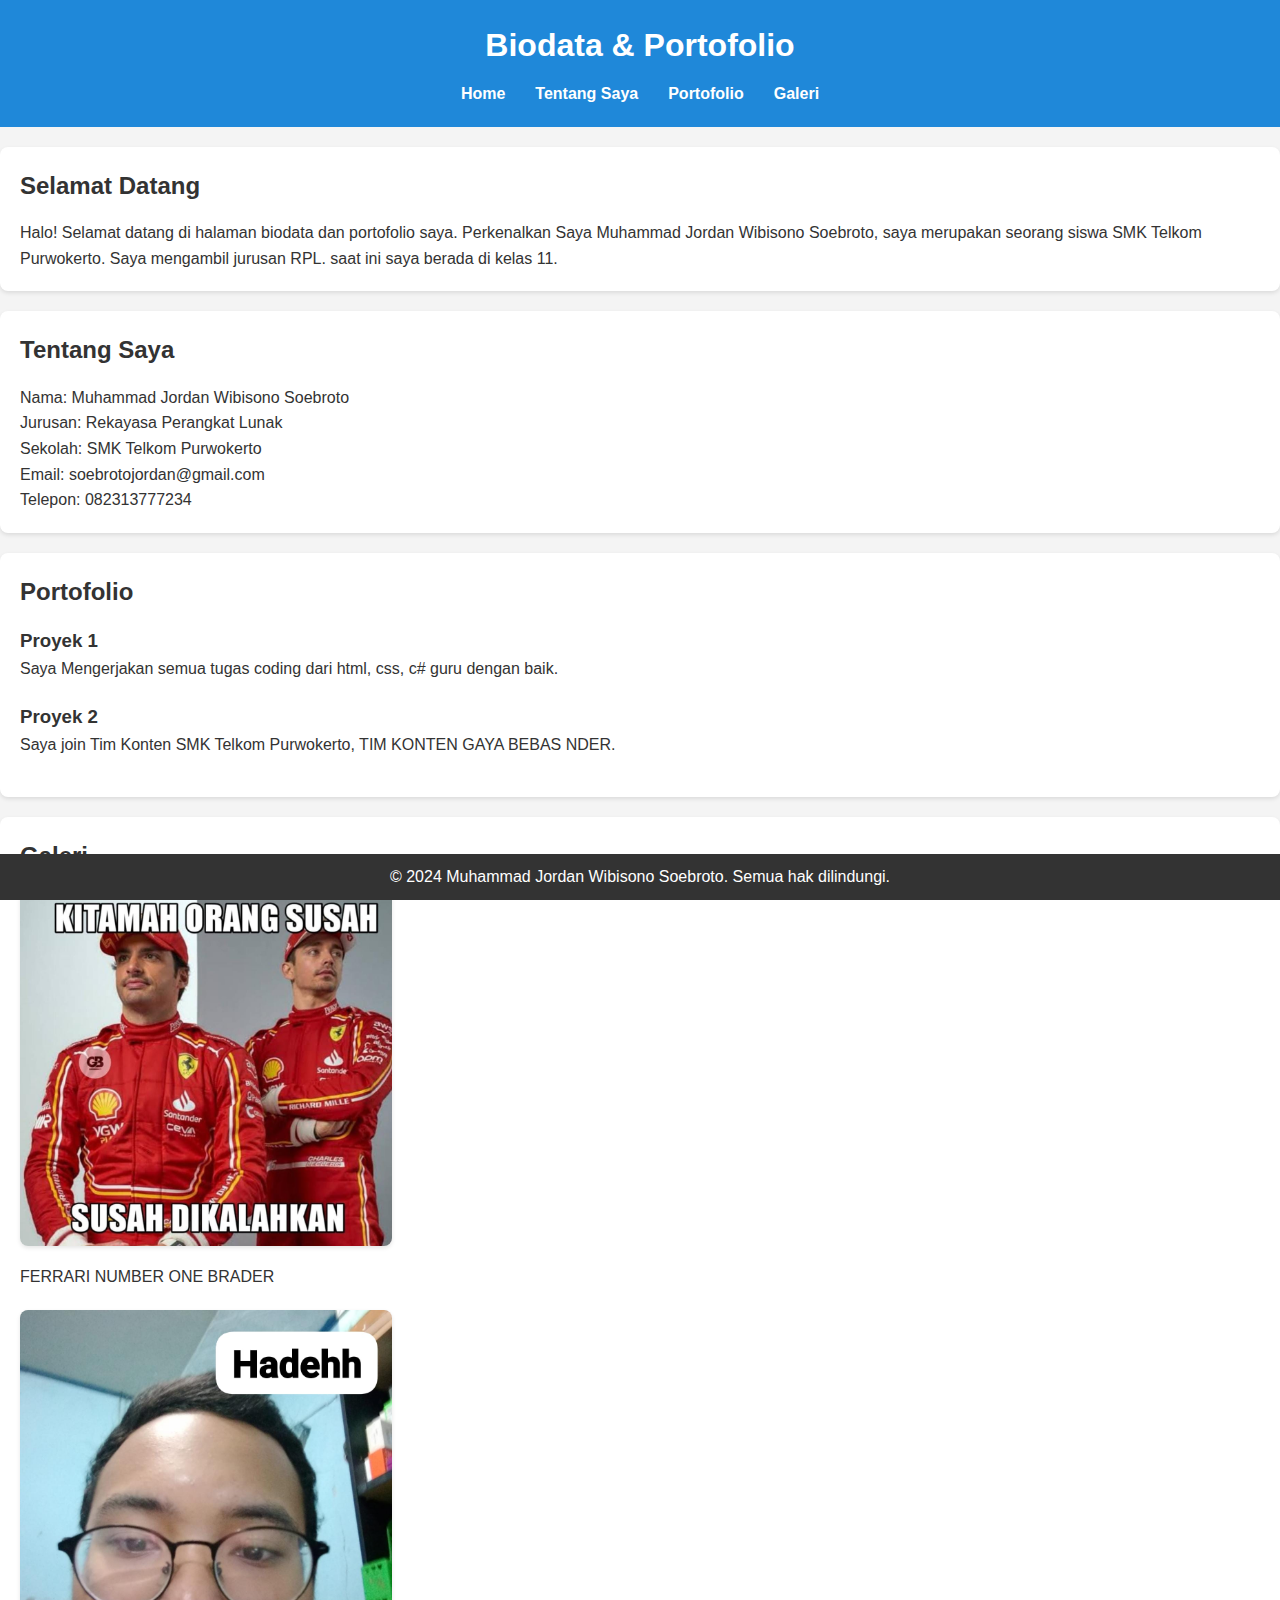
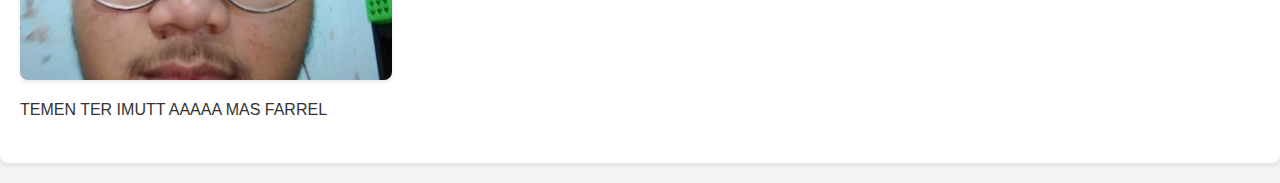
<file: index.html>
<!DOCTYPE html>
<html lang="id">
<head>
    <meta charset="UTF-8">
    <meta name="viewport" content="width=device-width, initial-scale=1.0">
    <title>Landing Page - Biodata & Portofolio</title>
    <link rel="stylesheet" href="assets/css/style.css">
</head>
<body>
    <header>
        <h1>Biodata & Portofolio</h1>
        <nav>
            <ul>
                <li><a href="#home">Home</a></li>
                <li><a href="#tentang-saya">Tentang Saya</a></li>
                <li><a href="#portofolio">Portofolio</a></li>
                <li><a href="#galeri">Galeri</a></li>
            </ul>
        </nav>
    </header>

    <section id="home">
        <h2>Selamat Datang</h2>
        <p>Halo! Selamat datang di halaman biodata dan portofolio saya. Perkenalkan Saya Muhammad Jordan Wibisono Soebroto, saya merupakan seorang siswa SMK Telkom Purwokerto. Saya mengambil jurusan RPL. saat ini saya berada di kelas 11.</p>
    </section>

    <section id="tentang-saya">
        <h2>Tentang Saya</h2>
        <p>Nama: Muhammad Jordan Wibisono Soebroto</p>
        <p>Jurusan: Rekayasa Perangkat Lunak</p>
        <p>Sekolah: SMK Telkom Purwokerto</p>
        <p>Email: soebrotojordan@gmail.com</p>
        <p>Telepon: 082313777234</p>
    </section>

    <section id="portofolio">
        <h2>Portofolio</h2>
        <div class="portofolio-item">
            <h3>Proyek 1</h3>
            <p>Saya Mengerjakan semua tugas coding dari html, css, c# guru dengan baik.</p>
        </div>
        <div class="portofolio-item">
            <h3>Proyek 2</h3>
            <p>Saya join Tim Konten SMK Telkom Purwokerto, TIM KONTEN GAYA BEBAS NDER.</p>
        </div>
        <!-- Tambahkan lebih banyak proyek sesuai kebutuhan -->
    </section>

    <section id="galeri">
        <h2>Galeri</h2>
        <div class="galeri-item">
            <img src="assets/images/orang susah.jpg" alt="Gambar 1">
            <p>FERRARI NUMBER ONE BRADER</p>
        </div>
        <div class="galeri-item">
            <img src="assets/images/IMUTT.jpg" alt="Gambar 2">
            <p>TEMEN TER IMUTT AAAAA MAS FARREL </p>
        </div>
        <!-- Tambahkan lebih banyak gambar sesuai kebutuhan -->
    </section>

    <footer>
        <p>&copy; 2024 Muhammad Jordan Wibisono Soebroto. Semua hak dilindungi.</p>
    </footer>
</body>
</html>
</file>
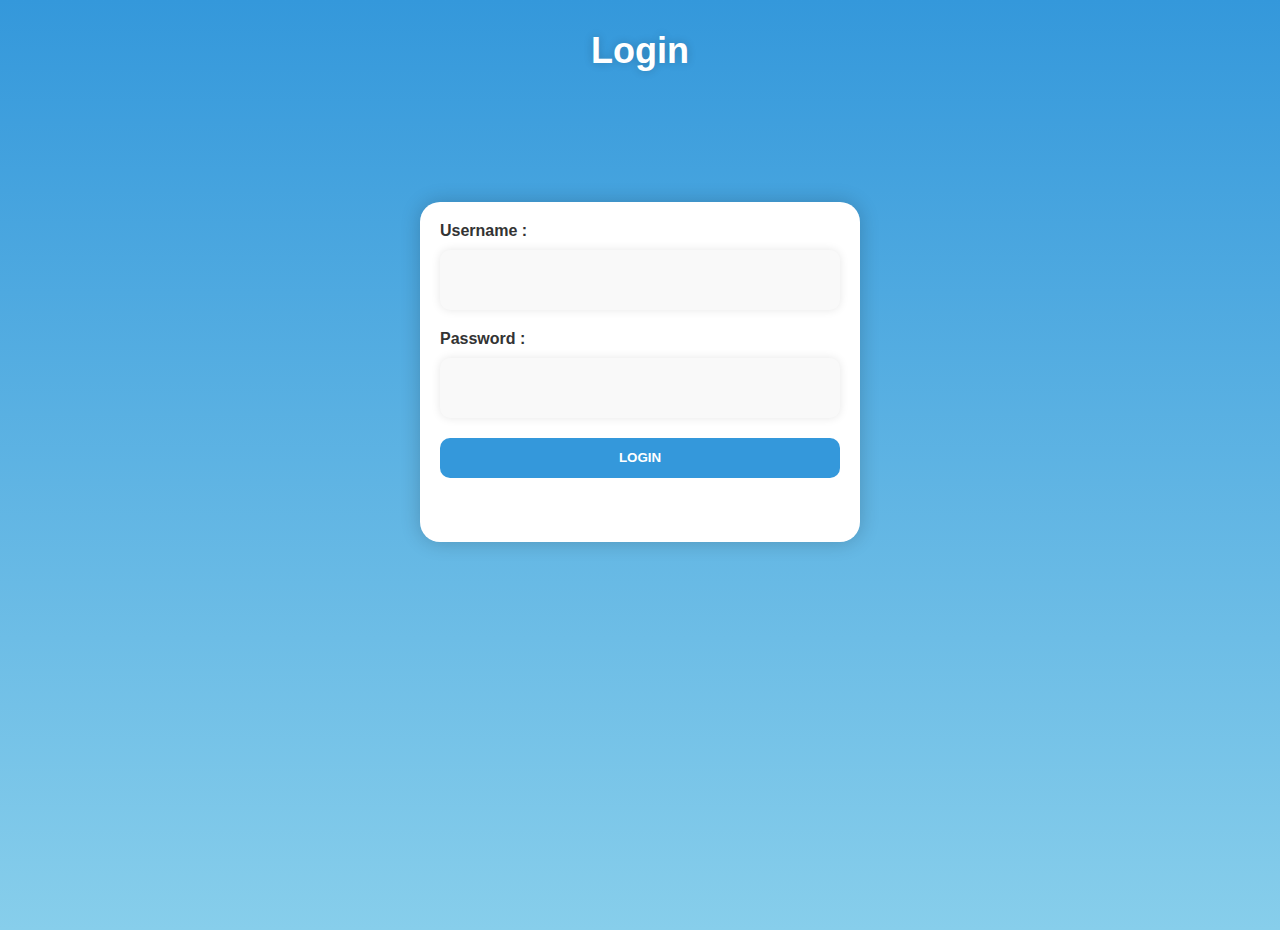
<file: login.html>
<!DOCTYPE html>
<html lang="en">
<head>
    <meta charset="UTF-8">
    <meta name="viewport" content="width=device-width, initial-scale=1.0">
    <title>LOGIN</title>
    <link rel="stylesheet" href="assets/css/login.css">
</head>
<body>
    <h2>Login</h2>
    <form id="loginform">
        <div>
            <label for="username">Username : </label>
            <input type="text" name="username" id="username">
        </div>
        <div>
            <label for="password">Password :</label>
            <input type="password" name="password" id="password">
        </div>
        <button type="submit">LOGIN</button>
    </form>

    <script src="assets/js/script.js"></script>
</body>
</html>
</file>
<file: assets/css/style.css>
* {
    margin: 0;
    padding: 0;
    box-sizing: border-box;
}

body {
    font-family: Arial, sans-serif;
    line-height: 1.6;
    color: #333;
    background-color: #f4f4f4;
}

header {
    background-color: #1f88d9;
    color: #fff;
    padding: 20px 0;
    text-align: center;
}

header h1 {
    margin-bottom: 10px;
}

nav ul {
    list-style: none;
    display: flex;
    justify-content: center;
}

nav ul li {
    margin: 0 15px;
}

nav ul li a {
    color: #fff;
    text-decoration: none;
    font-weight: bold;
}

nav ul li a:hover {
    text-decoration: underline;
}

section {
    padding: 20px;
    margin: 20px 0;
    background-color: #fff;
    border-radius: 8px;
    box-shadow: 0 2px 4px rgba(0, 0, 0, 0.1);
}

h2 {
    margin-bottom: 15px;
    color: #333;
}

.portofolio-item, .galeri-item {
    margin-bottom: 20px;
}

.galeri-item img {
    max-width: 30%;
    height: auto;
    border-radius: 8px;
    box-shadow: 0 2px 4px rgba(0, 0, 0, 0.1);
    margin-bottom: 10px;
}

footer {
    text-align: center;
    padding: 10px 0;
    background-color: #333;
    color: #fff;
    margin-top: 20px;
    position: fixed;
    bottom: 0;
    width: 100%;
}
</file>
<file: assets/css/login.css>
body {
    font-family: 'Montserrat', sans-serif;
    background-image: linear-gradient(to bottom, #3498db, #87ceeb);
    height: 100vh;
    margin: 0;
    padding: 0;
  }
  
  h2 {
    text-align: center;
    color: #fff;
    font-size: 36px;
    margin-bottom: 20px;
    text-shadow: 0 0 10px rgba(0, 0, 0, 0.2);
  }
  
  #loginform {
    width: 400px;
    height: 300px;
    margin: 300px auto;
    padding: 20px;
    background-color: #fff;
    border-radius: 20px;
    box-shadow: 0 0 20px rgba(0, 0, 0, 0.2);
    transform: translateY(-50%);
  }
  
  #loginform div {
    margin-bottom: 20px;
    margin-right: 20px;
  }
  
  label {
    display: block;
    margin-bottom: 10px;
    color: #333;
    font-weight: bold;
  }
  
  input[type="text"], input[type="password"] {
    width: 100%;
    height: 40px;
    padding: 10px;
    border: none;
    border-radius: 10px;
    background-color: #f9f9f9;
    box-shadow: 0 0 10px rgba(0, 0, 0, 0.1);
  }
  
  input[type="text"]:focus, input[type="password"]:focus {
    box-shadow: 0 0 10px rgba(52, 152, 219, 0.5);
  }
  
  button[type="submit"] {
    width: 100%;
    height: 40px;
    padding: 10px;
    background-color: #3498db;
    color: #fff;
    border: none;
    border-radius: 10px;
    cursor: pointer;
    font-weight: bold;
  }
  
  button[type="submit"]:hover {
    background-color: #87ceeb;
    color: #3498db;
  }
</file>
